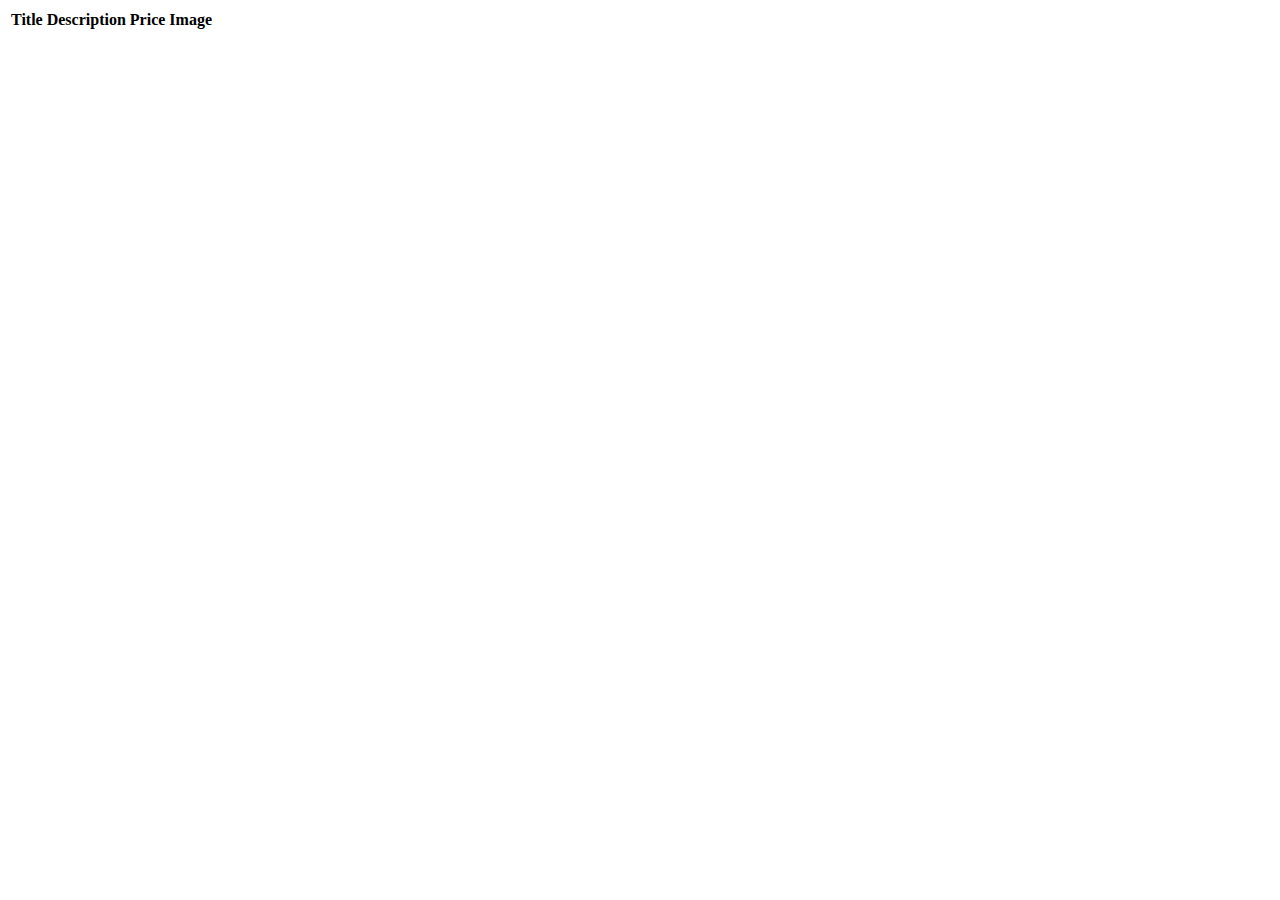
<file: promise2/index.html>
<!DOCTYPE html>
<html lang="en">
<head>
    <meta charset="UTF-8">
    <meta name="viewport" content="width=device-width, initial-scale=1.0">
    <link href="https://cdn.jsdelivr.net/npm/bootstrap@5.3.0/dist/css/bootstrap.min.css" rel="stylesheet"
        integrity="sha384-9ndCyUaIbzAi2FUVXJi0CjmCapSmO7SnpJef0486qhLnuZ2cdeRhO02iuK6FUUVM" crossorigin="anonymous" />
    <title>Promise Task 2</title>
    <link rel="stylesheet" href="./style.css">
</head>
<body>
    <div class="container pt-5">
        <table class="table table-bordered ">
            <thead class="table-dark">
              <tr>
                <th scope="col">Title</th>
                <th scope="col">Description</th>
                <th scope="col">Price</th>
                <th scope="col">Image</th>
              </tr>
            </thead>
            <tbody id="table_body">
              
              
            </tbody>
          </table>
    </div>
    <script src="./script.js"></script>
</body>
</html>
</file>
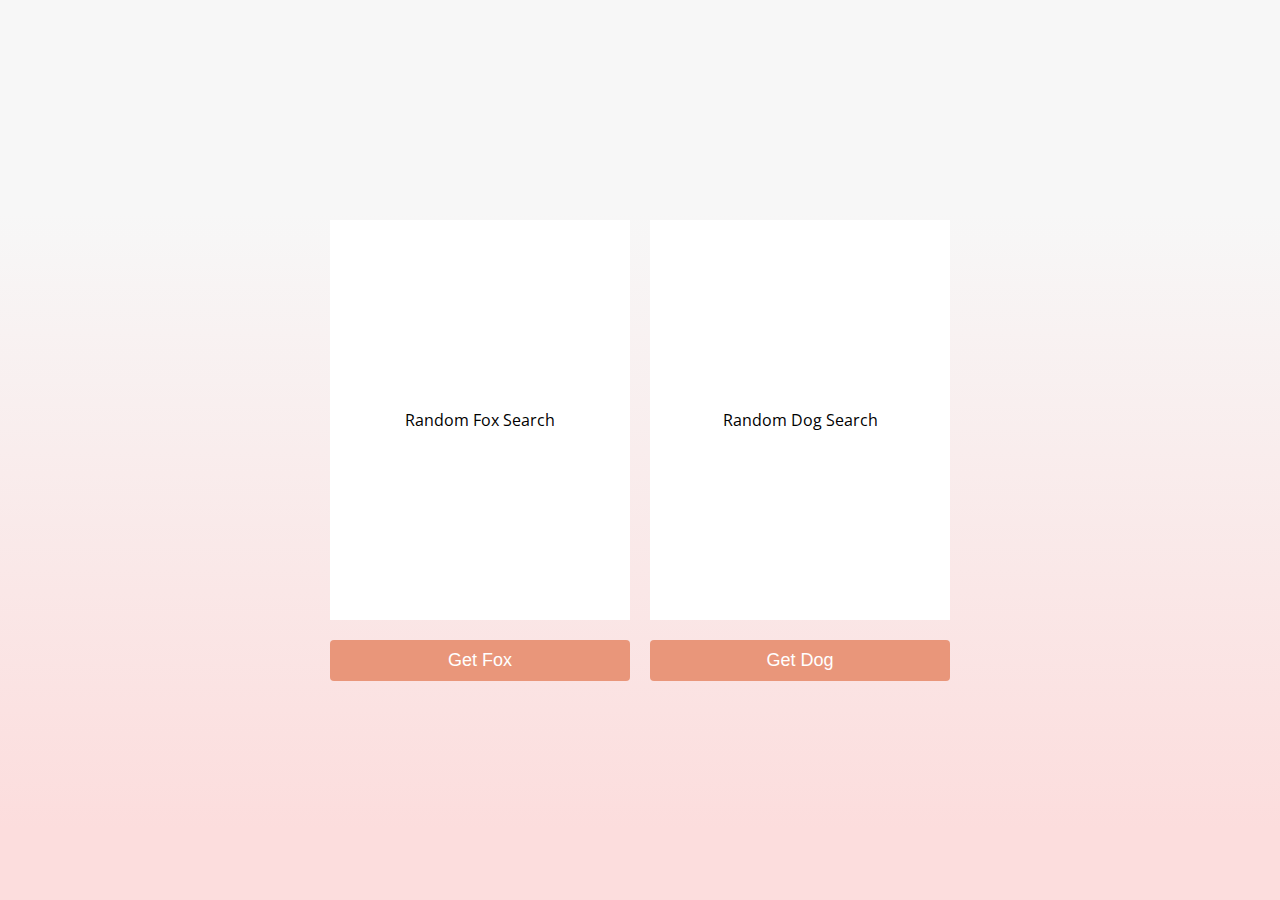
<file: promise3/index.html>
<!DOCTYPE html>
<html lang="en">
<head>
    <meta charset="UTF-8">
    <meta name="viewport" content="width=device-width, initial-scale=1.0">
    <link href="https://cdn.jsdelivr.net/npm/bootstrap@5.3.0/dist/css/bootstrap.min.css" rel="stylesheet"
        integrity="sha384-9ndCyUaIbzAi2FUVXJi0CjmCapSmO7SnpJef0486qhLnuZ2cdeRhO02iuK6FUUVM" crossorigin="anonymous" />
        <link rel="stylesheet" href="./style.css">
    <title>Promise Task 3</title>
</head>
<body>
    <div class="results">
        <div class="result" id="fox_result">
            <p>Random Fox Search</p>
        </div>
        <div class="result" id="dog_result">
            <p>Random Dog Search</p>
        </div>
    </div>
    <div class="buttons">
        <button id="fox_btn">Get Fox</button>
        <button id="dog_btn">Get Dog</button>
    </div>

    <script src="./script.js"></script>
</body>
</html>
</file>
<file: promise2/style.css>
img{
    width: 100px;
}
</file>
<file: promise3/style.css>
@import url('https://fonts.googleapis.com/css?family=Open+Sans&display=swap');

body {
	background-image: linear-gradient( 180deg,  rgba(247,247,247,1) 23.8%, rgba(252,221,221,1) 92% );
	font-family: 'Open Sans', sans-serif;
	display: flex;
	align-items: center;
	justify-content: center;
	flex-direction: column;
	height: 100vh;
	margin: 0;
}

.results {
	display: flex;
	align-items: center;
	justify-content: center;
}

.result {
	background-color: #fff;
	display: flex;
	align-items: center;
	justify-content: center;
	margin: 10px;
	height: 400px;
	width: 300px;
}

.result img {
	object-fit: cover;
	height: 100%;
	width: 100%;
}

.buttons {
	display: flex;
	align-items: center;
	justify-content: center;
}

button {
	background-color: darksalmon;
	border: 0;
	border-radius: 4px;
	color: #fff;
	font-size: 18px;
	padding: 10px;
	margin: 10px;
	width: 300px;
}

button:active {
	transform: scale(0.98);
}

button:focus {
	outline: none
}
</file>
